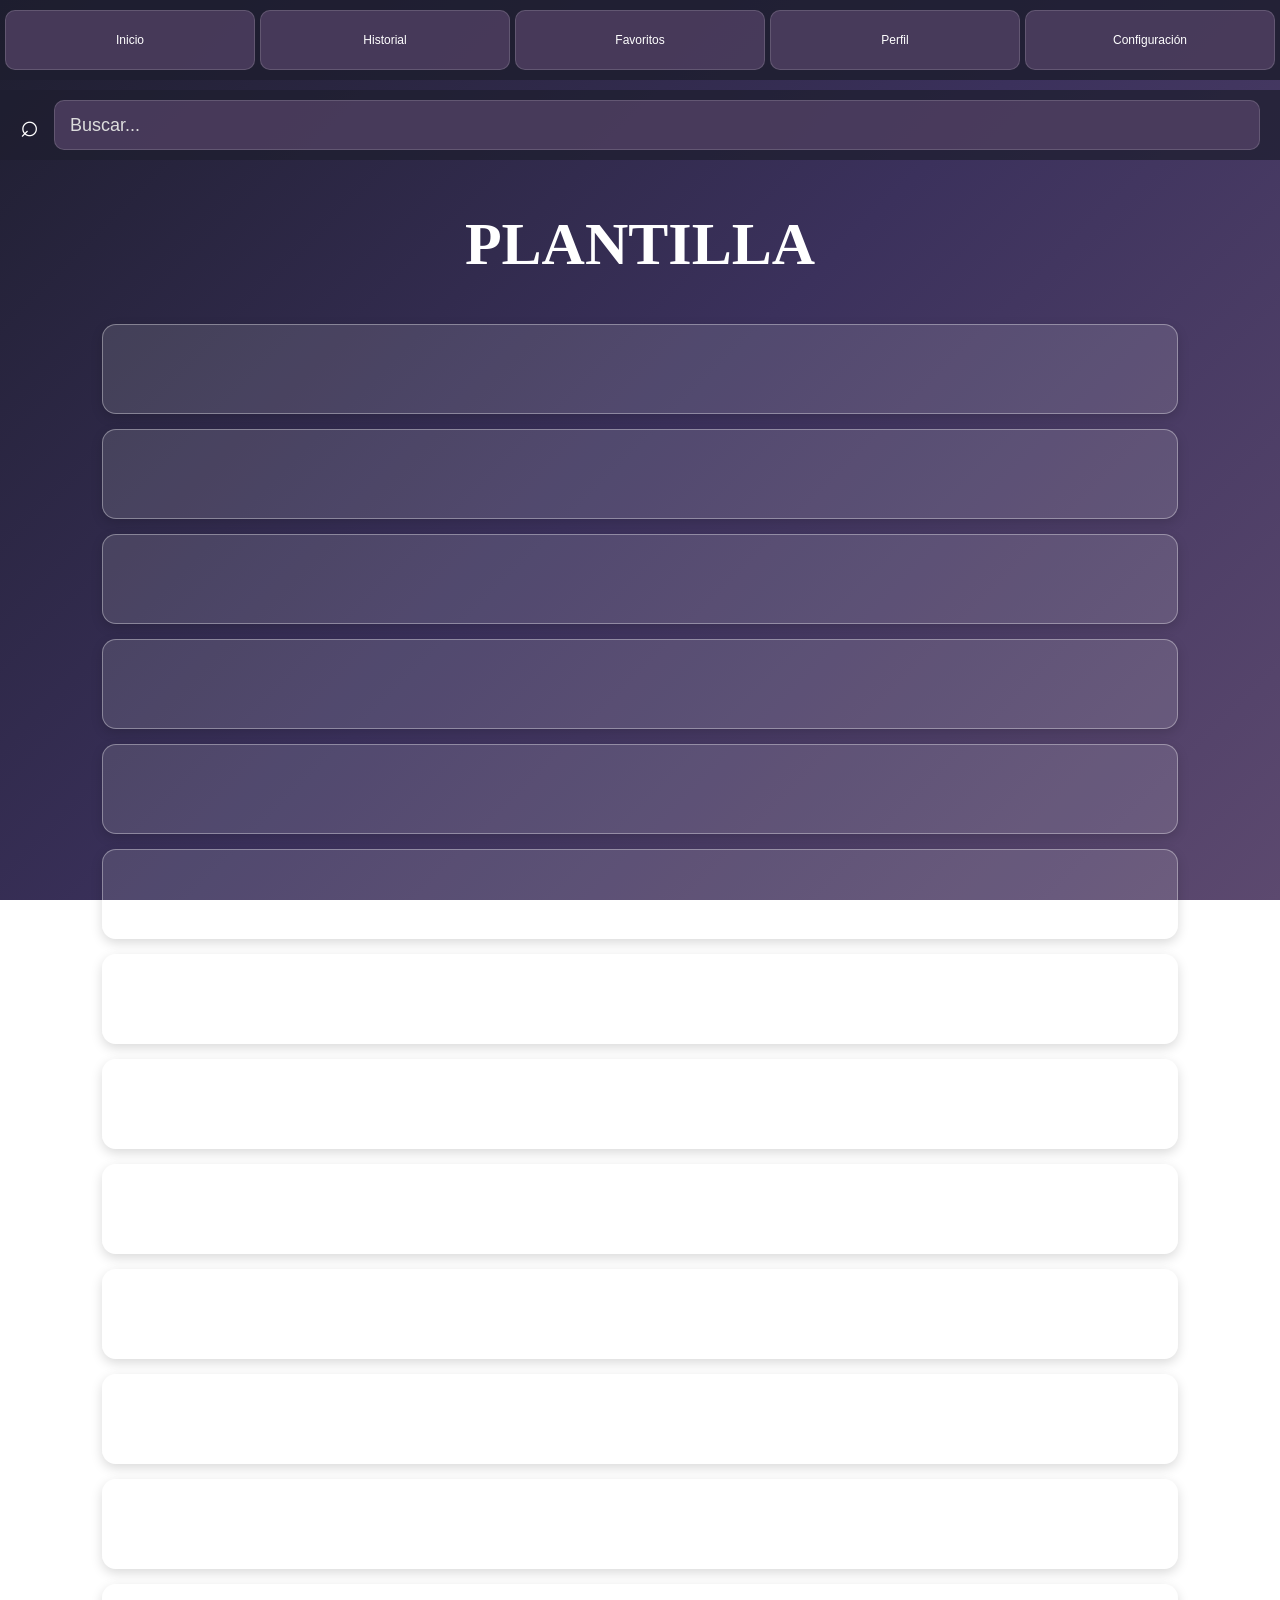
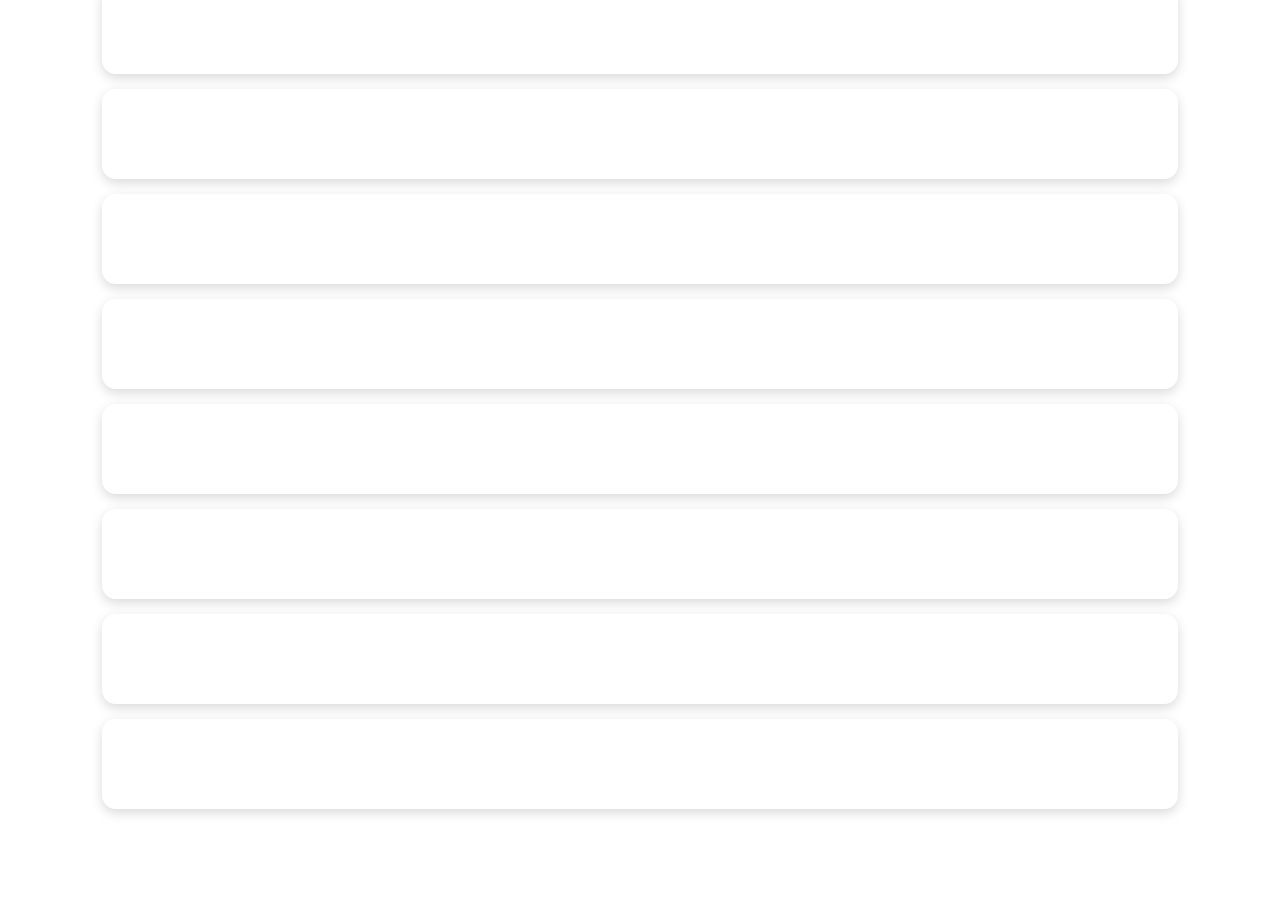
<file: index.html>
<!DOCTYPE html>
<html lang="es">

<head>

    <meta charset="UTF-8">

    <meta name="viewport" content="width=device-width, initial-scale=1.0">

    <title>Plantilla</title>

    <link rel="stylesheet" href="style.css">

</head>

<body>

    <!-- BOTONES SUPERIORES -->

    <iframe
        src="botones-superiores.html"
        class="componente-botones">
    </iframe>


    <!-- BUSCADOR -->

    <iframe
        src="buscador.html"
        class="componente-buscador">
    </iframe>


    <!-- CONTENIDO -->

    <main>

        <span class="letra">PLANTILLA</span>

        <iframe
            src="lista-bloques.html"
            class="componente-lista"
            scrolling="no">
        </iframe>


    </main>

</body>

</html>
</file>
<file: style.css>
* {
    margin: 0;
    padding: 0;
    box-sizing: border-box;
}

html,
body {
    width: 100%;
    min-height: 100%;
}

body {
    min-height: 100vh;

    background: linear-gradient(
        135deg,
        #1e1e2f,
        #3b315c,
        #5c496f
    );

    background-attachment: fixed;
}


/* BOTONES */

.componente-botones {
    display: block;

    width: 100%;
    height: 90px;

    border: none;
}


/* BUSCADOR */

.componente-buscador {
    display: block;

    width: 100%;
    height: 70px;

    border: none;
}


/* CONTENIDO */

main {
    width: 100%;

    min-height: calc(100vh - 160px);

    display: flex;
    flex-direction: column;

    align-items: center;

    padding-top: 30px;
}


/* LETRA CENTRAL */

.letra {
    margin: 20px 0;

    color: white;

    font-size: 60px;
    font-weight: bold;
}


/* LISTA */

.componente-lista {
    display: block;

    width: 100%;
    height: 2200px;

    border: none;

    overflow: hidden;
}


/* MÓVIL */

@media (max-width: 600px) {

    .componente-lista {
        height: 1820px;
    }

}
</file>
